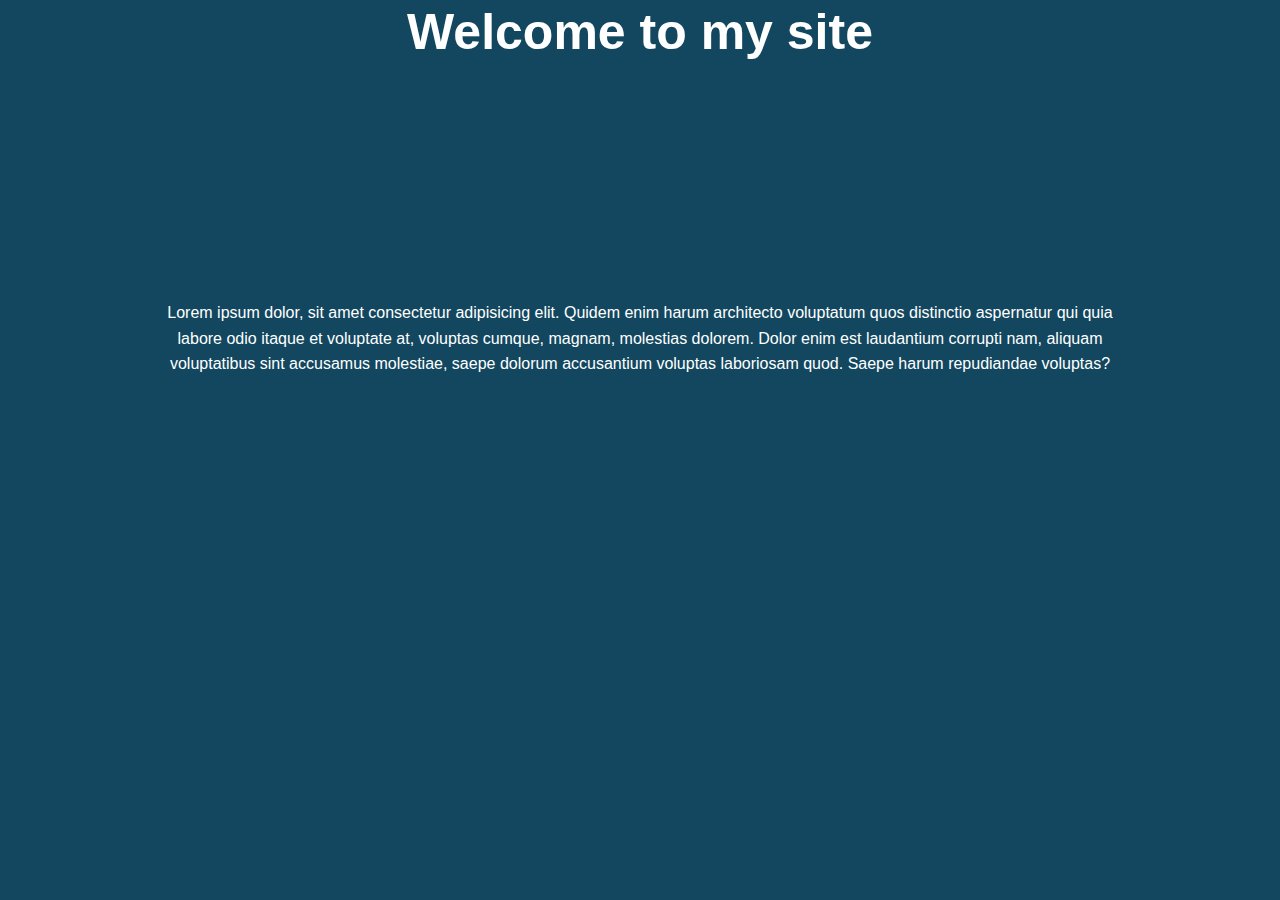
<file: CSS3 Animation/Animation&Transition/LandingPage/index.html>
<!DOCTYPE html>
<html lang="en">
  <head>
    <meta charset="UTF-8" />
    <meta name="viewport" content="width=device-width, initial-scale=1.0" />
    <meta http-equiv="X-UA-Compatible" content="ie=edge" />
    <link rel="stylesheet" href="style.css" />
    <title>Landing Page</title>
  </head>
  <body>
    <header id="showcase">
      <h1>Welcome to my site</h1>
    </header>
    <div id="content" class="container">
      Lorem ipsum dolor, sit amet consectetur adipisicing elit. Quidem enim
      harum architecto voluptatum quos distinctio aspernatur qui quia labore
      odio itaque et voluptate at, voluptas cumque, magnam, molestias dolorem.
      Dolor enim est laudantium corrupti nam, aliquam voluptatibus sint
      accusamus molestiae, saepe dolorum accusantium voluptas laboriosam quod.
      Saepe harum repudiandae voluptas?
    </div>
    <a href="" class="btn">Read More</a>
  </body>
</html>
</file>
<file: CSS3 Animation/Animation&Transition/LandingPage/style.css>
* {
  margin: 0;
  padding: 0;
}

body {
  font-family: Arial, Helvetica, sans-serif;
  background-color: #12475f;
  color: #fff;
  line-height: 1.6;
  text-align: center;
}

.container {
  max-width: 960px;
  margin: auto;
  padding: 0 30px;
}

#showcase {
  height: 300px;
}

#showcase h1 {
  font-size: 50px;
  line-height: 1.3;
  position: relative;
  animation: heading;
  animation-duration: 3s;
  animation-fill-mode: forwards;
}

@keyframes heading {
  0% {
    top: -50px;
  }
  100% {
    top: 200px;
  }
}

#content {
  position: relative;
  animation-name: content;
  animation-duration: 3s;
  animation-fill-mode: forwards;
}

@keyframes content {
  0% {
    left: -1000px;
  }
  100% {
    left: 0;
  }
}

.btn {
  display: inline-block;
  color: #fff;
  text-decoration: none;
  padding: 1rem 2rem;
  border: #fff 1px solid;
  margin-top: 40px;
  opacity: 0;
  animation-name: btn;
  animation-duration: 3s;
  animation-delay: 3s;
  animation-fill-mode: forwards;

  transition-property: transform;
  transition-duration: 1s;
}

.btn:hover {
  transform: rotateY(180deg);
}

@keyframes btn {
  0% {
    opacity: 0;
  }
  100% {
    opacity: 1;
  }
}
</file>
